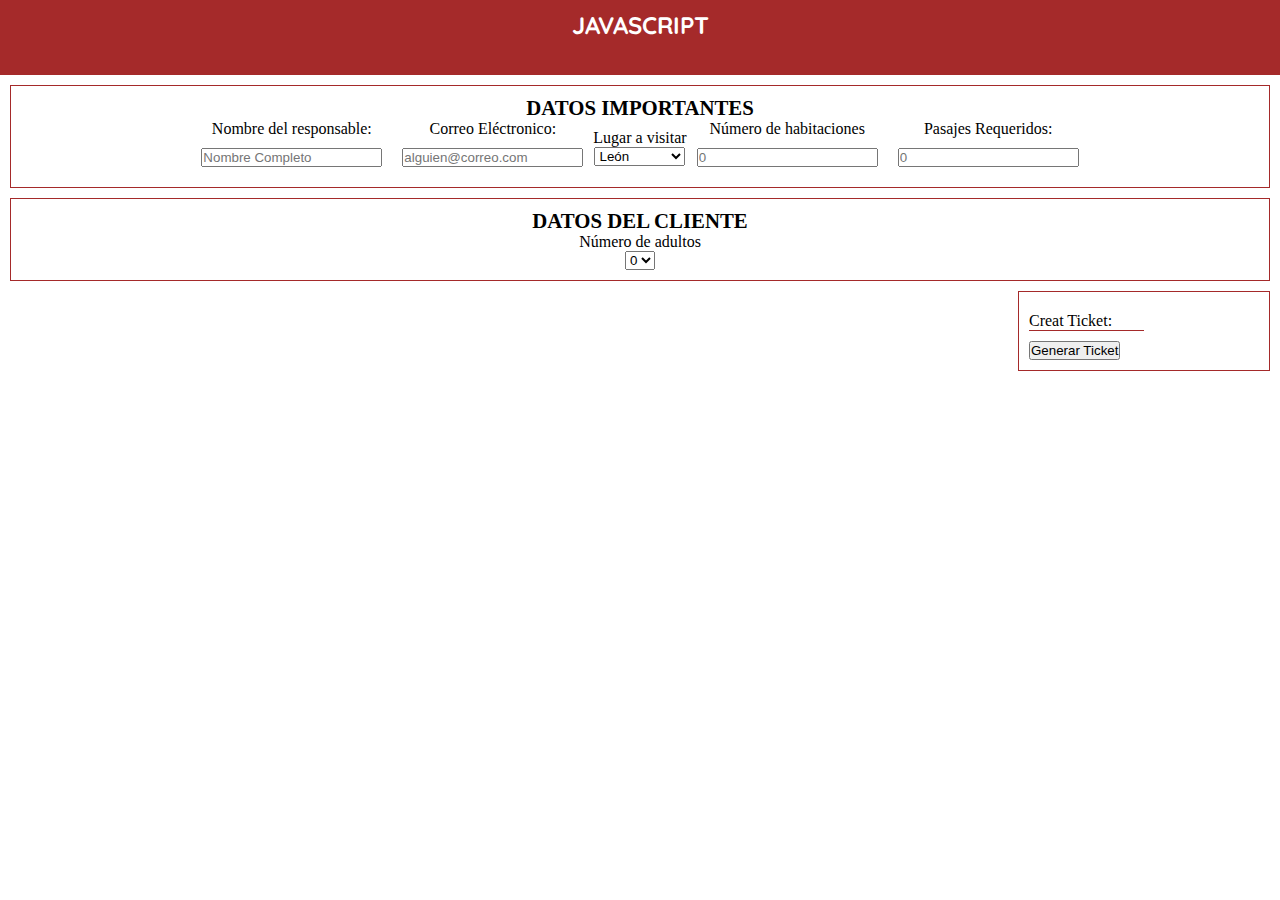
<file: index.html>
<!DOCTYPE html>
<html lang="es">
<head>
    <meta charset="UTF-8">
    <meta name="viewport" content="width=device-width, initial-scale=1.0">
    <link rel="stylesheet" href="css/app.css" type="text/css" />
    <title>JAVASCRIPT</title>
</head>
    <body>
        <header id="cabecera">
            <h1>JAVASCRIPT</h1>
        </header>

        <section class="contenedor">
            <!--<article id="datos" class="content">
                <h4>DATOS</h4>
                <div>
                    <p>Lugar a visitar: </p>
                    <select name="" id="">
                        <option value="León"></option>
                        <option value="Silao"></option>
                        <option value="Guanajuato"></option>
                    </select>
                </div>
                <div>
                    <p>Número de personas: </p>
                    <input type="number" name="" id="" value="0">
                </div>
                <div>
                    <p>Número de habitaciones: </p>
                    <input type="number" name="" id="" value="0">
                </div>
                <div>
                    <p>Pasajes Requeridos: </p>
                    <input type="number" name="" id="" value="0">
                </div>
                <div>
                    <button id="btnEviar" onclick="Enviar()">Generar Conceptos</button>
                </div>
            </article>-->
            <article id="conceptos" class="content">
                <h4>DATOS IMPORTANTES</h4>
                <div id="concepto">
                    <div>
                        <p>Nombre del responsable: </p>
                        <input type="text" placeholder="Nombre Completo" name="" id="nombreRes">
                    </div>
                    <div>
                        <p>Correo Eléctronico:</p>
                        <input type="email" placeholder="alguien@correo.com" name="" id="correo">
                    </div>
                    <div>
                        <p>Lugar a visitar</p>
                        <select name="" id="lugar">
                            <option value="Leon">León</option>
                            <option value="Silao">Silao</option>
                            <option value="Guanajuato">Guanajuato</option>
                        </select>
                    </div>
                    <div>
                        <p>Número de habitaciones</p>
                        <input type="number" placeholder="0" name="" id="habitaciones">
                    </div>
                    <div>
                        <p>Pasajes Requeridos:</p>
                        <input type="number" placeholder="0" name="" id="pasajes">
                    </div>
                    
                </div>
            </article>
            
            <article id="conceptos" class="content">
                <h4>DATOS DEL CLIENTE</h4>
                <div id="concepto">
                    <div>
                        <p>Número de adultos</p>
                        <select name="adultos" onchange="GenerarEdades()" id="adultos">
                            <option value="0">0</option>
                            <option value="1">1</option>
                            <option value="2">2</option>
                            <option value="3">3</option>
                            <option value="4">4</option>
                            <option value="5">5</option>
                        </select>
                    </div>

                    <div id="ninoContenedor">
                       <!-- <p>Niño: </p>
                        <div id="ninos">
                            <p>Edad</p>
                            <input type="number" placeholder="0" name="" id="">
                        </div>-->
                    </div>
                </div>
            </article>
           <article id="facturacion" class="content">
                <div class="datosFacturacion">
                    <p>Creat Ticket: </p>
                    <div>
                        <button id="btnGenerar" onclick="Generar()">Generar Ticket</button>
                    </div>
                </div>
                
            </article>
        </section>

        <footer id="pie">

        </footer>
        <script src="java/codigo.js"></script>
    </body>
</html>
</file>
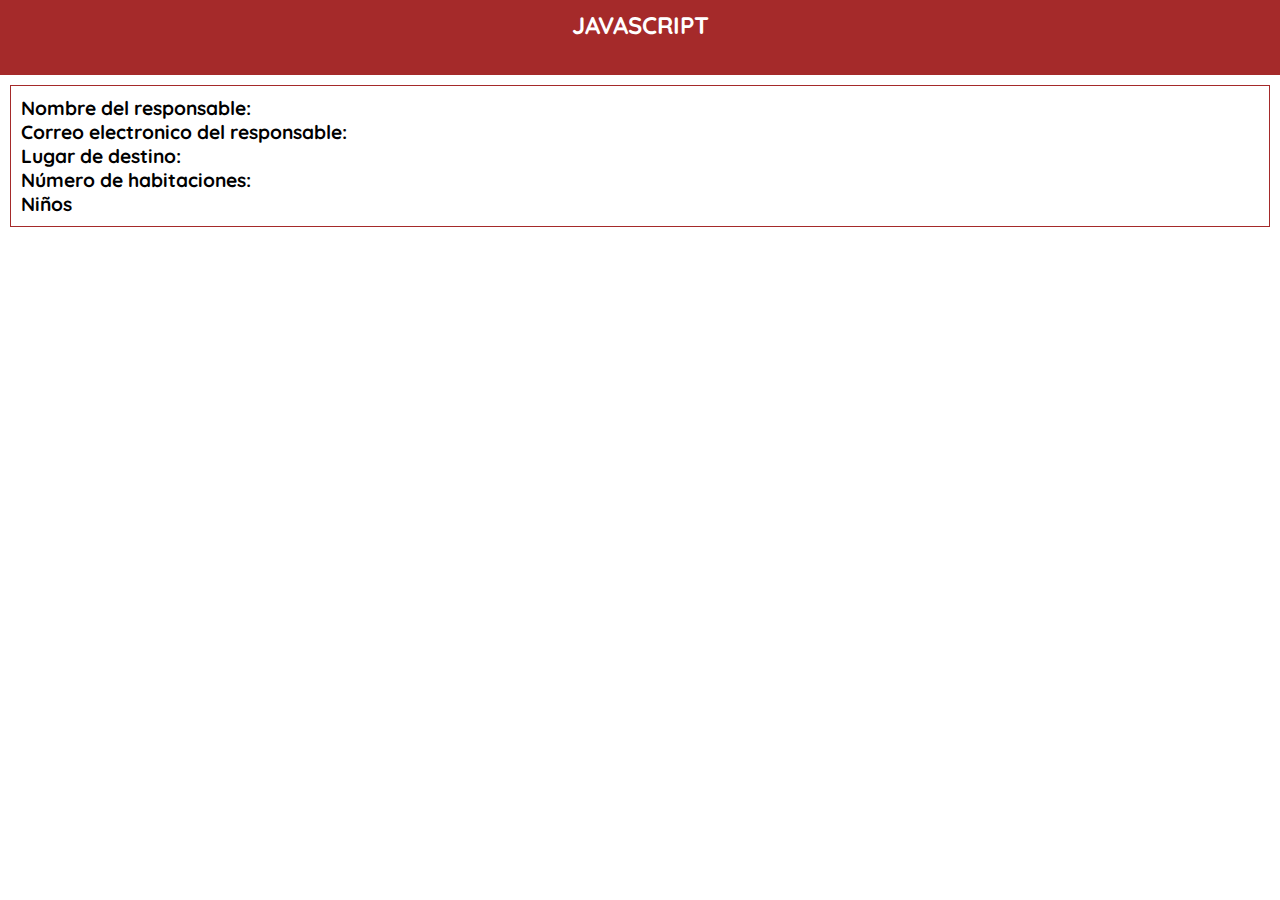
<file: ticket.html>
<!DOCTYPE html>
<html lang="es">
<head>
    <meta charset="UTF-8">
    <meta name="viewport" content="width=device-width, initial-scale=1.0">
    <link rel="stylesheet" href="css/app.css" type="text/css" />
    <title>JAVASCRIPT</title>
</head>
    <body>
        <header id="cabecera">
            <h1>JAVASCRIPT</h1>
        </header>

        <section class="contenedor" id="contentTick">
            <div class="contentImprimir">
                <div>
                    <h3>Nombre del responsable: </h3>
                    <p id="pNombre"></p>
                </div>
                <div>
                    <h3>Correo electronico del responsable: </h3>
                    <p id="pCorreo"></p>
                </div>
                <div>
                    <h3>Lugar de destino: </h3>
                    <p id="pLugar"></p>
                </div>
                <div>
                    <h3>Número de habitaciones: </h3>
                    <p id="pHabitaciones"></p>
                </div>

                <div id="contentImprimir">
                    <h3>Niños</h3>
                    <div id="lista">
    
                    </div>
                </div>
            </div>

            

        </section>

        <footer id="pie">

        </footer>
        <script src="java/Imprimir.js"></script>
    </body>
</html>
</file>
<file: css/app.css>
@import url('https://fonts.googleapis.com/css2?family=Indie+Flower&family=Oldenburg&family=Yusei+Magic&display=swap');
@import url('https://fonts.googleapis.com/css2?family=Quicksand&family=Rubik&display=swap');

@font-face {
    font-family: 'social';
    src: url('../fonts/SocialMedia-ZxpB.ttf');
}

*{
    padding: 0;
    margin: 0;
    box-sizing: border-box;
}

body{
    font-size: 0px;
}

html{
    font-size: 16px;
    scroll-behavior: smooth;
}

h1, h2, h3{
    font-family: 'Quicksand', sans-serif;
}

h1{
    font-size: 1.5rem; 
}

h2{
    font-size: 1.4rem;
    font-weight: bold;
}
h4{
    font-size: 1.3rem;
}

a{
    text-decoration: none;
    font-family: 'Quicksand', sans-serif;
    font-size: 1rem;
}

p{
    font-size: 1rem;
}

li{
    font-size: 1rem;
}

#cabecera{
    position: absolute;
    top: 0px;
    left: 0px;
    height: 75px;
    background-color: brown;
    width: 100%;
    padding: 10px;
}

#cabecera h1{
    color: white;
    text-align: center;
}

#datos{
    display: inline-block;
    text-align: center;
    width: 100%;
    margin: 0 auto;
    border: 1px solid brown;
}

#datos input{
    margin: 10px;
 }

 #conceptos{
    border: 1px solid brown;
    text-align: center;
 }

 #conceptos input{
    display: inline-block;
    margin: 10px;
    vertical-align: middle;
 }

    #concepto{
        vertical-align: middle;
    }
    #concepto div{
        display: inline-block;
        font-size: 1rem;
    }

    #btnElminar{
        width: 30px;
        height: 30px;
        vertical-align: middle;
    }

    #btnElminar img{
        width: 100%;
        height: 100%;
        object-fit: cover;
        overflow: hidden;
    }

#facturacion{
    border: 1px solid brown;
    width: 20%;
    margin: 0 0 0 80%;
}

.datosFacturacion{
    display: block;

}



.datosFacturacion p{
    display: inline-block;
    margin: 10px 0;
    width: 50%;
    font-size: 1rem;
    border-bottom: 1px solid brown;
}

.contenedor{
    margin: 85px 10px;
}

.content{
    margin: 10px 0;
    padding: 10px;
}
.content p{
   font-size: 1rem;
}


.contentImprimir{
    margin: 0 auto;
    padding: 10px;
    width: 100%;
    border: 1px brown solid;


}

.contentImprimir h3{
    font-size: 1.2rem;
}

#contentImprimir{
    display: inline-block;
}
#contentImprimir p{
    display: inline-block;
}
</file>
